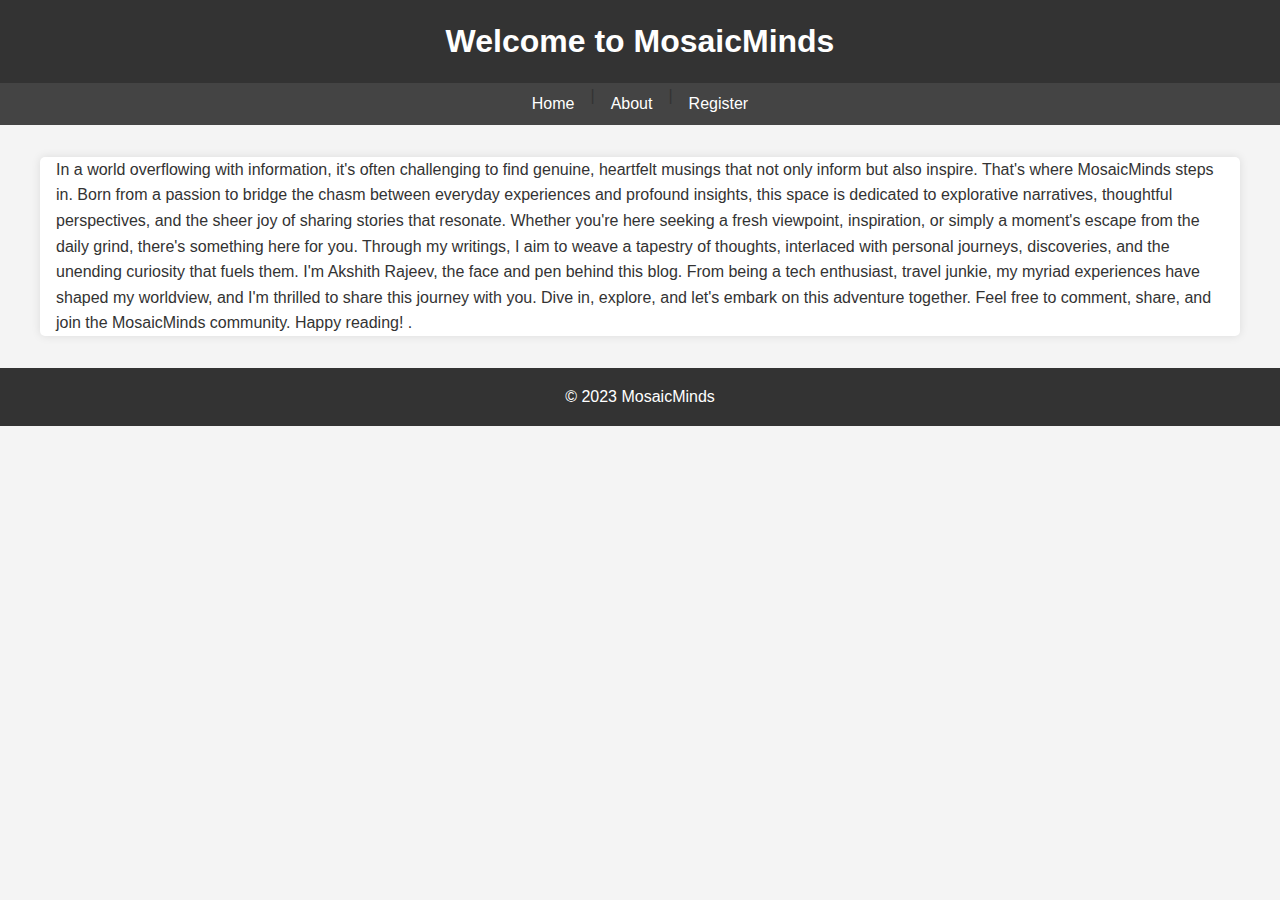
<file: final project/index.html>
<!DOCTYPE html>
<html lang="en">
<head>
    <!-- Metadata for responsiveness and charset -->
    <meta charset="UTF-8">
    <meta name="viewport" content="width=device-width, initial-scale=1.0">

    <title>Home - My Blog</title>
    <!-- Link to external stylesheet -->
    <link rel="stylesheet" href="styles.css">
    
</head>
<body>
    <!-- Header section with site title or logo -->
    <header>
        <h1>Welcome to MosaicMinds</h1>
    </header>

    <!-- Navigation menu -->
    <!-- Main navigation links to important pages -->
    <nav>
        <a href="index.html">Home</a> | 
        <a href="about.html">About</a> | 
        <a href="register.html">Register</a>
    </nav>

    <!-- Main content area -->
    <main>
        <!-- Dynamic content can be fetched and displayed using PHP -->
        <p>In a world overflowing with information, it's often challenging to find genuine, heartfelt musings that not only inform but also inspire. That's where MosaicMinds steps in. Born from a passion to bridge the chasm between everyday experiences and profound insights, this space is dedicated to explorative narratives, thoughtful perspectives, and the sheer joy of sharing stories that resonate.

            Whether you're here seeking a fresh viewpoint, inspiration, or simply a moment's escape from the daily grind, there's something here for you. Through my writings, I aim to weave a tapestry of thoughts, interlaced with personal journeys, discoveries, and the unending curiosity that fuels them.
            
            I'm Akshith Rajeev, the face and pen behind this blog. From being a tech enthusiast, travel junkie, my myriad experiences have shaped my worldview, and I'm thrilled to share this journey with you.
            
            Dive in, explore, and let's embark on this adventure together. Feel free to comment, share, and join the MosaicMinds community. Happy reading!
            
            .</p>
    </main>

    <!-- Footer section with any relevant info or links -->
    <footer>
        <p>&copy; 2023 MosaicMinds</p>
    </footer>
</body>
</html>
</file>
<file: final project/styles.css>
* {
    margin: 0;
    padding: 0;
    box-sizing: border-box;
    font-family: Arial, sans-serif; 
}

body {
    background-color: #f4f4f4;
    color: #333;
    font-size: 16px;
    line-height: 1.6;
}
header {
    background-color: #333;
    color: #ffffff;
    text-align: center;
    padding: 1rem 0;
}

nav {
    display: flex;
    justify-content: center;
    background-color: #444;
}

nav a {
    color: #ffffff;
    padding: 0.5rem 1rem;
    display: block;
    text-decoration: none;
    transition: background-color 0.3s;
}

nav a:hover {
    background-color: #555;
}

main {
    max-width: 1200px;
    margin: 2rem auto;
    padding: 0 1rem;
    background-color: #ffffff;
    border-radius: 5px;
    box-shadow: 0 0 10px rgba(0, 0, 0, 0.1);
}

article, section {
    padding: 1rem;
}

form {
    max-width: 600px;
    margin: 1rem auto;
}

.form-group {
    margin-bottom: 1rem;
}

label {
    display: block;
    margin-bottom: 0.5rem;
}

input[type="text"],
input[type="password"],
input[type="email"],
textarea,
select {
    width: 100%;
    padding: 0.5rem;
    border: 1px solid #ddd;
    border-radius: 5px;
    font-size: 1rem;
}

input[type="submit"], 
button {
    background-color: #333;
    color: #ffffff;
    padding: 0.5rem 1rem;
    border: none;
    border-radius: 5px;
    cursor: pointer;
    transition: background-color 0.3s;
}

input[type="submit"]:hover, 
button:hover {
    background-color: #444;
}

footer {
    background-color: #333;
    color: #ffffff;
    text-align: center;
    padding: 1rem 0;
    position: relative;
    bottom: 0;
    width: 100%;
}
</file>
